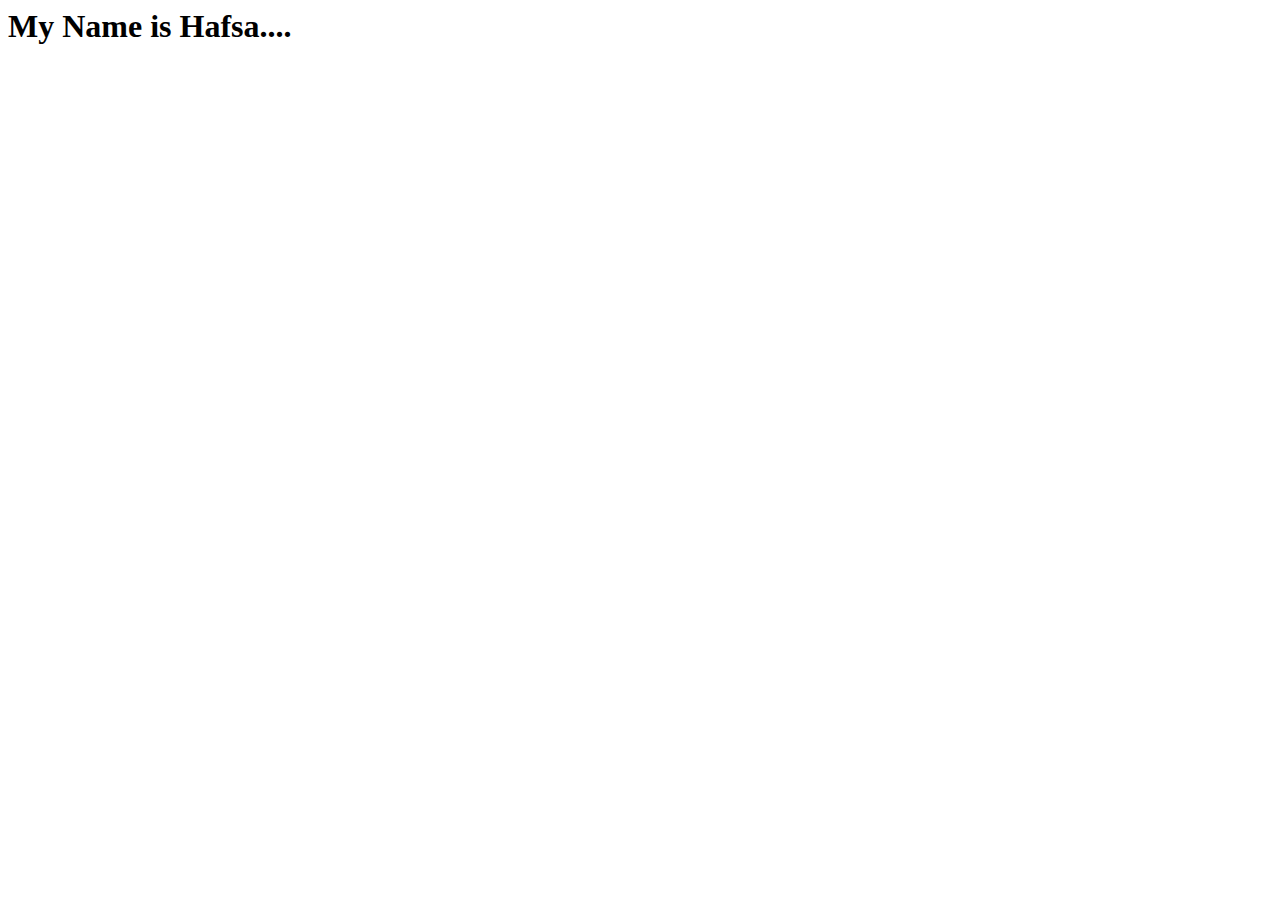
<file: index.html>
<html lang="en">
<head>
    <meta charset="UTF-8">
    <meta name="viewport" content="width=device-width, initial-scale=1.0">
    <title>Document</title>
</head>
<body>
    <h1>My Name is Hafsa....</h1>
</body>
</html>
</file>
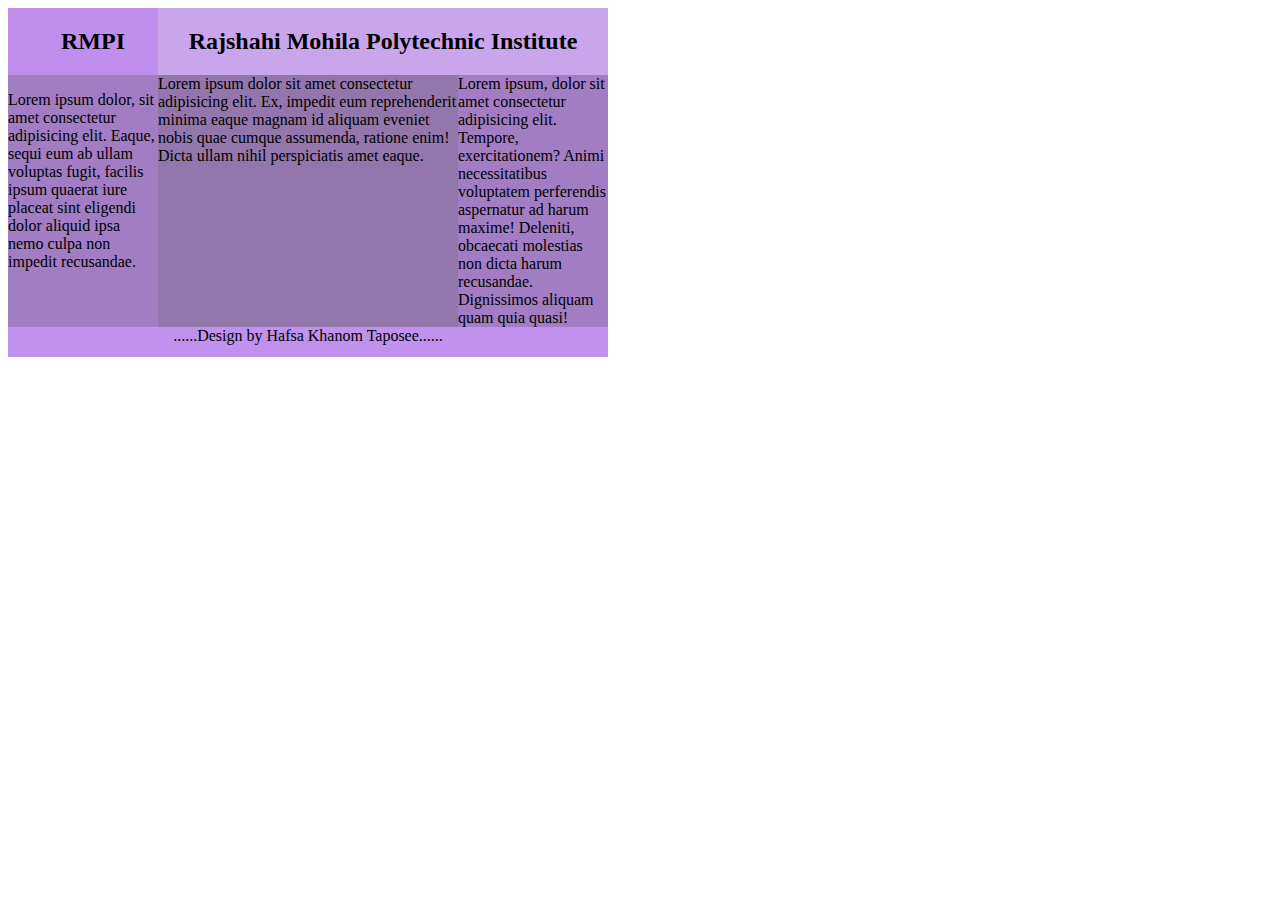
<file: hafsa.html>
<!DOCTYPE html>
<html lang="en">
<head>
    <meta charset="UTF-8">
    <meta name="viewport" content="width=device-width, initial-scale=1.0">
    <title>Hafsa job sheet</title>
    <link rel="stylesheet" href="style.css">
</head>
<body>
    <div class="header">
        <div class="logo" align="center">
            <h2>RMPI</h2>
        </div>
        <div class="heading" align="center">
            <h2>Rajshahi Mohila Polytechnic Institute</h2>
        </div>
    </div>
    <div class="container">
        <div class="sidebar1">
            <p>Lorem ipsum dolor, sit amet consectetur adipisicing elit. Eaque, sequi eum ab ullam voluptas fugit, facilis ipsum quaerat iure placeat sint eligendi dolor aliquid ipsa nemo culpa non impedit recusandae.</p>  
        </div>
        <div class="content">
            Lorem ipsum dolor sit amet consectetur adipisicing elit. Ex, impedit eum reprehenderit minima eaque magnam id aliquam eveniet nobis quae cumque assumenda, ratione enim! Dicta ullam nihil perspiciatis amet eaque.
        </div>
        <div class="sidebar2">
            Lorem ipsum, dolor sit amet consectetur adipisicing elit. Tempore, exercitationem? Animi necessitatibus voluptatem perferendis aspernatur ad harum maxime! Deleniti, obcaecati molestias non dicta harum recusandae. Dignissimos aliquam quam quia quasi!
        </div>      
    </div>
    <div class="footer" align="center">
        ......Design by Hafsa Khanom Taposee......
    </div> 
</body> 
</head> 
</html>
</file>
<file: style.css>
.header{
    width: 600px;
    display: flex;
}
.logo{
    width: 150px;
    background-color: rgb(192, 143, 238);
    padding-left: 20px;
    box-sizing: border-box;
}
.heading{
    width: 450px;
    background-color: rgb(202, 165, 236);
}
.container{
    width: 600px;
    display: flex;
}
.sidebar1{
    width: 150px;
    background-color: rgb(162, 125, 195);
}
.content{
    width: 300px;
    background-color: rgb(147, 119, 172);
}
.sidebar2{
    width: 150px;
    background-color: rgb(162, 125, 195);
}
.footer{
    width: 600px;
    height: 30px;
    background-color: rgb(193, 145, 238);
}
</file>
